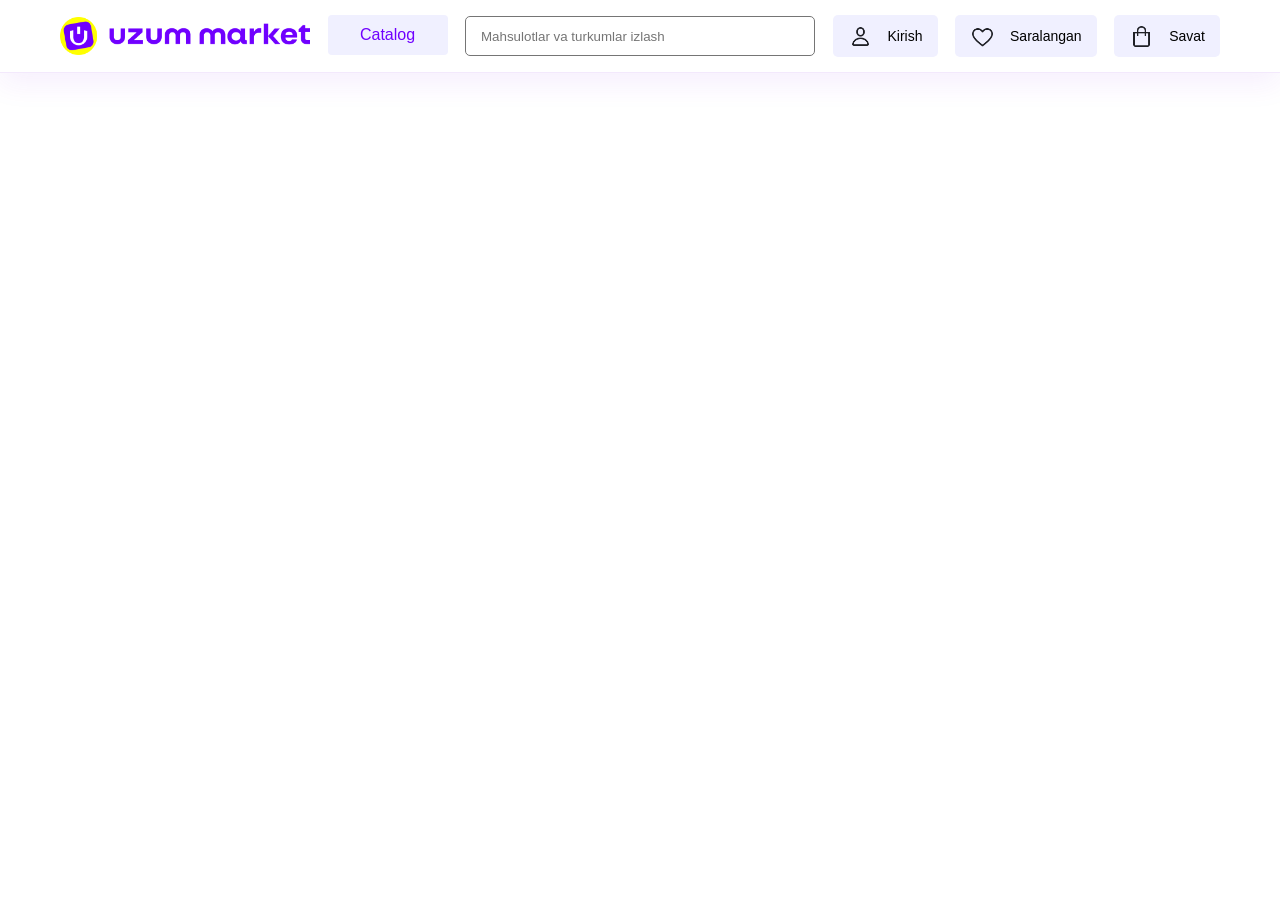
<file: cart.html>
<!doctype html>
<html lang="en">
  <head>
    <meta charset="UTF-8" />
    <meta name="viewport" content="width=device-width, initial-scale=1.0" />
    <title>Product View</title>
    <link rel="stylesheet" href="./styles/general.css" />
    <link rel="stylesheet" href="./styles/main.css" />
  </head>
  <body>
    <nav class="navbar">
      <div class="navbar-up">
        <div
          class="logo"
          onclick="location.href = 'index.html'"
          style="cursor: pointer"
        >
          <img class="logo-img" src="./images/Link → SVG.png" alt="" />
        </div>
        <span class="navbar-up-catalog"><p class="catalog">Catalog</p></span>
        <form action="" class="navbar-up-form">
          <input
            type="text"
            placeholder="Mahsulotlar va turkumlar izlash"
            name="search"
            class="navbar-up-form-input"
          />
        </form>
        <button class="navbar-up-login">
          <img class="login-img" src="./images/SVG.png" alt="" />Kirish
        </button>
        <button class="navbar-up-login">
          <img class="login-img" src="./images/Frame.png" alt="" />Saralangan
        </button>
        <button class="navbar-up-login">
          <img class="login-img" src="./images/basket.png" alt="" />Savat
        </button>
      </div>
    </nav>

    <div class="main">
      <div class="modal-overlay"></div>
    </div>

    <script src="./js/cart.js"></script>
  </body>
</html>
</file>
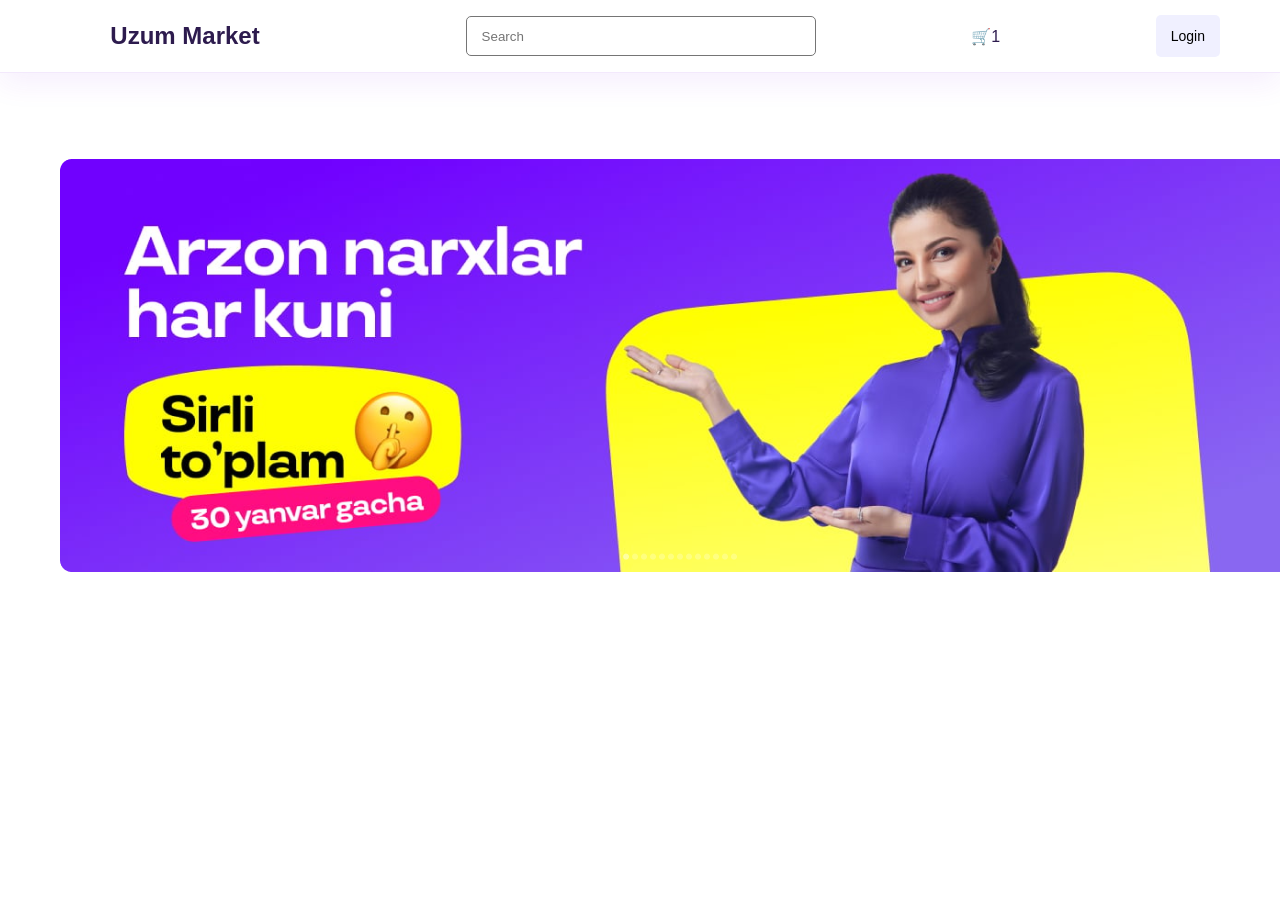
<file: main.html>
<!doctype html>
<html lang="en">
  <head>
    <meta charset="UTF-8" />
    <meta name="viewport" content="width=device-width, initial-scale=1.0" />
    <title>Document</title>
    <link rel="stylesheet" href="./styles/general.css" />
    <link rel="stylesheet" href="./styles/main.css" />
  </head>
  <body>
    <nav class="navbar">
      <div class="navbar-up">
        <h2 class="logo">Uzum Market</h2>
        <form action="" class="navbar-up-form">
          <input
            type="text"
            placeholder="Search"
            name="search"
            class="navbar-up-form-input"
          />
        </form>
        <p class="basket none">
          <a href="./basket.html">🛒</a><span class="red">1</span>
        </p>

        <button class="navbar-up-login">Login</button>
      </div>
    </nav>
    <div class="navbar-down">
      <button class="navbar-down-electronic btn">Electronic</button>
      <button class="navbar-down-men btn">Men's</button>
      <button class="navbar-down-women btn">Women's</button>
      <button class="navbar-down-jewelery btn">Jewelry</button>
      <button class="navbar-down-refresh btn">Refresh</button>
    </div>
    <div class="main">
      <img src="./images/uzum-main-img.png" alt="main-img" class="main-img" />
      <div class="main-cards"></div>
    </div>

    <div class="view hidden">
      <div class="modal-overlay"></div>
    </div>
    <script src="./js/main.js"></script>
  </body>
</html>
</file>
<file: styles/general.css>
* {
  margin: 0;
  padding: 0;
  box-sizing: border-box;
  font-family: "Roboto", sans-serif;
}
:root {
  --background: #f8f9fa;
  --surface: #ffffff;
  --primary: #1e40af;
  --primary-hover: #1d4ed8;
  --accent: #f59e0b;
  --text-main: #111827;
  --text-muted: #6b7280;
  --border: #e5e7eb;
  --shadow: rgba(0, 0, 0, 0.05);
}
a {
  text-decoration: none;
}
</file>
<file: styles/main.css>
@import url("./general.css");
* {
  box-sizing: border-box;
}
body {
  background-color: #ffffff;
  position: relative;
  color: #2d1b4e;
}

.navbar {
  width: 100%;
  position: fixed;
  top: 0;
  left: 0;
  padding: 15px 60px;
  display: flex;
  flex-direction: column;
  background-color: #ffffff;
  border-bottom: 1px solid rgba(138, 43, 226, 0.1);
  box-shadow: 0 10px 30px rgba(138, 43, 226, 0.08);
  z-index: 100;
}

.navbar-up {
  width: 100%;
  display: flex;
  align-items: center;
  justify-content: space-between;
}

.navbar-up-catalog {
  display: flex;
  flex-direction: row;
  justify-content: center;
  align-items: center;
  padding: 0px 18.2px;
  width: 120px;
  height: 40px;
  background: #f0f0ff;
  border-radius: 4px;
  flex: none;
  order: 0;
  align-self: stretch;
  flex-grow: 0;
  color: #7000ff;
  transition: all 0.3s linear;
}

.navbar-up-catalog:hover {
  background-color: #d7b6f8;
}

.logo {
  width: 250px;
  height: 40px;
  display: flex;
  align-items: center;
  justify-content: center;
}

.logo-img {
  width: 100%;
  height: 100%;
  object-fit: contain;
}

.navbar-up-form-input {
  width: 350px;
  display: flex;
  flex-direction: row;
  align-items: flex-start;
  padding: 0px 15px;
  isolation: isolate;
  height: 40px;
  border-radius: 5px;
  flex: none;
  order: 0;
  align-self: stretch;
  flex-grow: 0;
  border: 1px solid #757575;
  outline: none;
}

.navbar-up-form-input::placeholder {
  color: #757575;
}

.navbar-up-login {
  display: flex;
  flex-direction: row;
  align-items: center;
  padding: 0px 15px;
  min-width: 42px;
  height: 42px;
  min-height: 42px;
  flex: none;
  order: 0;
  flex-grow: 0;
  border-radius: 5px;
  background-color: transparent;
  font-size: 14px;
  border: none;
  font-weight: 500;
  gap: 15px;
  background-color: #f0f0ff;
  transition: all 0.3s linear;
}

.navbar-up-login:hover {
  background-color: #d7b6f8;
}

.login-img {
  width: 25px;
  height: 25px;
}

.navbar-down {
  margin-top: 20px;
}

.navbar-down-list {
  display: flex;
  align-items: center;
  justify-content: space-between;
  list-style: none;
}

.navbar-down-list > li {
  color: #757575;
  transition: all 0.2s linear;
}

.navbar-down-list > li:hover {
  color: #000;
  cursor: pointer;
}

.main {
  width: 100%;
  padding: 0 60px;
  position: relative;
  top: 120px;
}
.main2 {
  padding: 0 60px;
  position: relative;
  top: 120px;
}
.swiper {
  width: 100%;
  height: 450px;
  border-radius: 16px;
  overflow: hidden;
}

.swiper-slide img {
  width: 100%;
  height: 100%;
  object-fit: cover;
  object-position: top center;
}

.main-cards {
  margin: 30px auto;
  display: flex;
  flex-wrap: wrap;
  align-items: center;
  justify-content: space-between;
  gap: 20px;
  padding: 30px 0px;
}

.main-cards-card {
  width: 240px;
  background-color: #ffffff;
  border: 1px solid #eaeaea;
  border-radius: 12px;
  overflow: hidden;
  display: flex;
  flex-direction: column;
  transition: all 0.2s ease;
}

.main-cards-card:hover {
  box-shadow: 0 4px 15px rgba(0, 0, 0, 0.06);
  transform: translateY(-2px);
}

.main-cards-card-img {
  width: 100%;
  height: 220px;
  object-fit: contain;
  padding: 15px;
  background-color: #ffffff;
  display: block;
  margin: 0 auto;
}

.main-cards-card-content {
  display: flex;
  align-items: flex-start;
  justify-content: center;
  flex-direction: column;
  padding: 12px 15px;
  gap: 6px;
  background-color: #ffffff;
}

.main-cards-card-title {
  font-size: 14px;
  font-weight: 400;
  color: #1f1f29;
  line-height: 1.4;
  height: 40px;
  overflow: hidden;
}

.main-cards-card-category {
  font-size: 11px;
  padding: 2px 8px;
  background-color: #f2f4f7;
  border-radius: 4px;
  color: #595966;
  text-transform: uppercase;
  font-weight: 600;
}

.prices {
  display: flex;
  flex-direction: column;
  gap: 2px;
  margin-top: 4px;
}

.main-cards-card-price:nth-child(1) {
  font-size: 12px;
  font-weight: 400;
  text-decoration: line-through;
  color: #a5a5b3;
}

.main-cards-card-price:nth-child(2) {
  color: #1f1f29;
  font-size: 16px;
  font-weight: 700;
}

.main-cards-card-btns {
  display: flex;
  align-items: center;
  justify-content: space-between;
  width: 100%;
  margin-top: 8px;
  gap: 10px;
}

.main-cards-card-view {
  flex: 1;
  height: 36px;
  background-color: #f2f4f7;
  border-radius: 8px;
  border: none;
  color: #1f1f29;
  font-size: 13px;
  font-weight: 600;
  transition: all 0.2s ease;
}

.main-cards-card-view:hover {
  background-color: #e4e7ec;
}

.main-cards-card-add {
  flex: 1;
  height: 36px;
  background-color: #7000ff;
  border-radius: 8px;
  border: none;
  color: #ffffff;
  font-size: 13px;
  font-weight: 600;
  transition: all 0.2s ease;
}

.main-cards-card-add:hover {
  background-color: #5c00d6;
}

.modal-overlay {
  width: 100%;
  margin: auto;
  padding: 20px 30px;
}

.modal-card {
  width: 100%;
  display: flex;
  align-items: start;
  justify-content: space-between;
  flex-direction: column;
  border: none;
  gap: 30px;
  background: transparent;
}

.modal-img {
  width: 90%;
  height: 250px;
  object-fit: contain;
  background-color: #ffffff;
  border-radius: 16px;
  padding: 20px;
  border: 1px solid #f2f4f7;
}

.modal-category {
  font-size: 13px;
  font-weight: 600;
  background-color: #7000ff;
  color: #ffffff;
  padding: 6px 14px;
  border-radius: 6px;
  text-transform: uppercase;
  letter-spacing: 0.5px;
}

.modal-title {
  font-size: 28px;
  font-weight: 700;
  color: #f2f4f7;
  line-height: 1.4;
  background: transparent;
  padding: 5px 15px;
  border-radius: 8px;
  background-color: #7000ff;
}

.modal-price {
  font-size: 26px;
  font-weight: 700;
  color: #1f1f29;
  background-color: #7000ff;
  color: #f2f4f7;
  padding: 10px 20px;
  border-radius: 10px;
  display: inline-block;
}

.modal-description {
  font-size: 15px;
  line-height: 1.6;
  color: #595966;
  background-color: #ffffff;
  padding: 15px 0;
  border-radius: 0;
  border: none;
  border-top: 1px solid #f2f4f7;
  border-bottom: 1px solid #f2f4f7;
  width: 90%;
}

.modal-btn {
  width: 300px;
  height: 54px;
  background-color: #7000ff;
  color: #ffffff;
  font-size: 16px;
  font-weight: 600;
  border-radius: 12px;
  border: none;
  margin-top: 10px;
  transition:
    background-color 0.2s ease,
    transform 0.1s ease;
}

.modal-btn:hover {
  background-color: #5c00d6;
}
.basket-modal {
  width: 100%;
  margin: 100px auto;
  padding: 0px 50px;
}

.basket-overlay {
  width: 100%;
}

.basket-card {
  width: auto;
  display: flex;
  flex-direction: column;
  gap: 25px;
  background: transparent;
  position: relative;
}

.basket-close {
  position: absolute;
  top: 0px;
  right: 0;
  width: 50px;
  height: 50px;
  border: none;
  border-radius: 10px;
  background: #7000ff;
  color: #ffffff;
  font-size: 16px;
  font-weight: 700;
}

.basket-close:hover {
  background: #5c00d6;
}

.basket-img {
  width: 90%;
  height: 350px;
  object-fit: contain;
  background: #ffffff;
  border: 1px solid #f2f4f7;
  border-radius: 16px;
  padding: 20px;
}

.basket-title {
  font-size: 28px;
  font-weight: 700;
  color: #7000ff;
  line-height: 1.4;
  padding: 5px 10px;
}

.basket-price {
  width: fit-content;
  padding: 10px 20px;
  background: #7000ff;
  color: #ffffff;
  border-radius: 10px;
  font-size: 24px;
  font-weight: 700;
}

.basket-counter {
  display: flex;
  align-items: center;
  gap: 15px;
}

.basket-minus,
.basket-plus {
  width: 50px;
  height: 50px;
  border: none;
  border-radius: 10px;
  background: #f0f0ff;
  color: #7000ff;
  font-size: 24px;
  font-weight: 700;
}

.basket-minus:hover,
.basket-plus:hover {
  background: #d7b6f8;
}

.basket-quantity {
  min-width: 50px;
  text-align: center;
  font-size: 22px;
  font-weight: 700;
  color: #1f1f29;
}

.basket-actions {
  display: flex;
  gap: 15px;
  margin-top: 10px;
}

.basket-cancel,
.basket-checkout {
  width: 220px;
  height: 54px;
  border: none;
  border-radius: 12px;
  font-size: 15px;
  font-weight: 600;
}

.basket-cancel {
  background: #f0f0ff;
  color: #7000ff;
}

.basket-cancel:hover {
  background: #d7b6f8;
}

.basket-checkout {
  background: #7000ff;
  color: #ffffff;
}

.basket-checkout:hover {
  background: #5c00d6;
}

.hidden {
  display: none;
}
.modal-close-btn {
  position: absolute;
  top: 20px;
  right: 50px;
  width: 50px;
  height: 50px;
  border: none;
  border-radius: 10px;
  background: #7000ff;
  color: #ffffff;
  font-size: 16px;
  font-weight: 700;
}

.modal-close-btn:hover {
  background: #5c00d6;
}

button {
  cursor: pointer;
}

.hidden {
  display: none;
}
</file>
